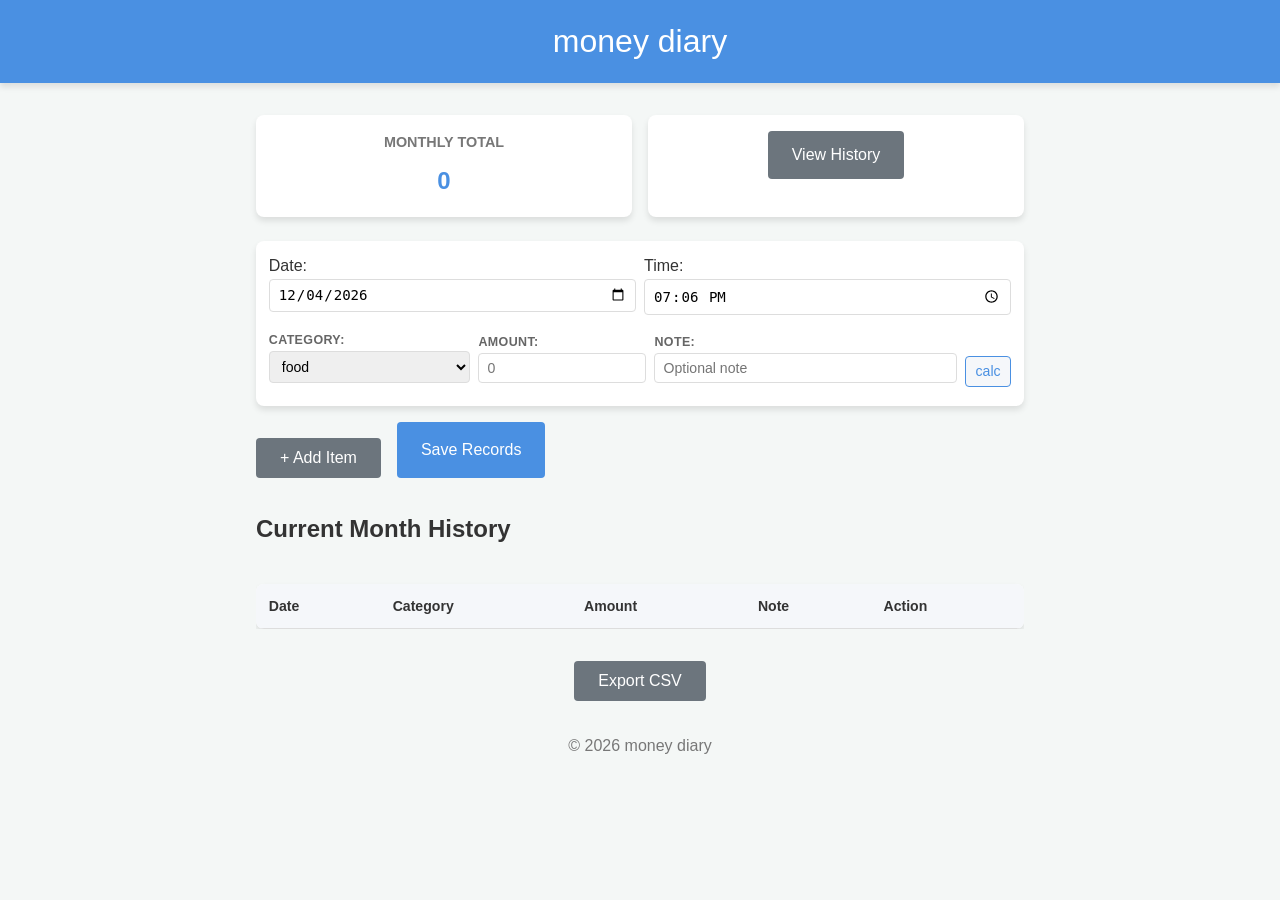
<file: index.html>
<!DOCTYPE html>
<html lang="ja">

<head>
    <meta charset="UTF-8">
    <meta name="viewport" content="width=device-width, initial-scale=1.0">
    <title>money diary - household account book</title>
    <link rel="stylesheet" href="./assets/css/sanitize.css">
    <link rel="stylesheet" href="./assets/css/base.css">
</head>

<body>
    <header>
        <h1>money diary</h1>
    </header>

    <main>
        <div class="summary-container">
            <div class="summary-card">
                <h3>Monthly Total</h3>
                <p id="amount-month">0</p>
            </div>

            <div class="summary-card">
                <a href="./partials/database.html" class="button button-secondary">View History</a>
            </div>
        </div>

        <div id="entry-container">
            <div class="date-time-inputs">
                <label>Date: <input type="date" id="date"></label>
                <label>Time: <input type="time" id="time"></label>
            </div>

            <div class="entry-row entry-item">
                <div class="entry-item-fields">
                    <label>Category:
                        <select class="category">
                            <option value="food">food</option>
                            <option value="entertainment">entertainment</option>
                            <option value="leisure">leisure</option>
                            <option value="transportation">transportation</option>
                            <option value="furniture">furniture</option>
                            <option value="utility">utility</option>
                            <option value="others">others</option>
                        </select>
                    </label>
                    <label>Amount: <input type="number" class="amount" min="0" placeholder="0"></label>
                    <label>Note: <input type="text" class="note" placeholder="Optional note"></label>
                    <button id="modal-open" class="button-modal" type="button">calc</button>
                </div>
                <div class="modal calc-modal"></div>
            </div>
        </div>

        <div class="action-buttons-group">
            <button type="button" id="add-entry-row" class="button button-secondary">+ Add Item</button>
            <button id="button-add" class="button">Save Records</button>
        </div>

        <h2>Current Month History</h2>
        <div style="overflow-x: auto;">
            <table id="history">
                <thead>
                    <tr>
                        <th>Date</th>
                        <th>Category</th>
                        <th>Amount</th>
                        <th>Note</th>
                        <th>Action</th>
                    </tr>
                </thead>
                <tbody id="history-list"></tbody>
            </table>
        </div>

        <div style="margin-top: 2rem; text-align: center;">
            <button class="button button-secondary" onclick="exportCSV()">Export CSV</button>
        </div>

    </main>

    <footer>
        <p style="text-align: center; color: #777; margin: 2rem 0;">&copy; 2026 money diary</p>
    </footer>

    <script type="module" src="assets/js/main.js"></script>
    <script type="module" src="assets/js/calculator.js"></script>

</body>

</html>
</file>
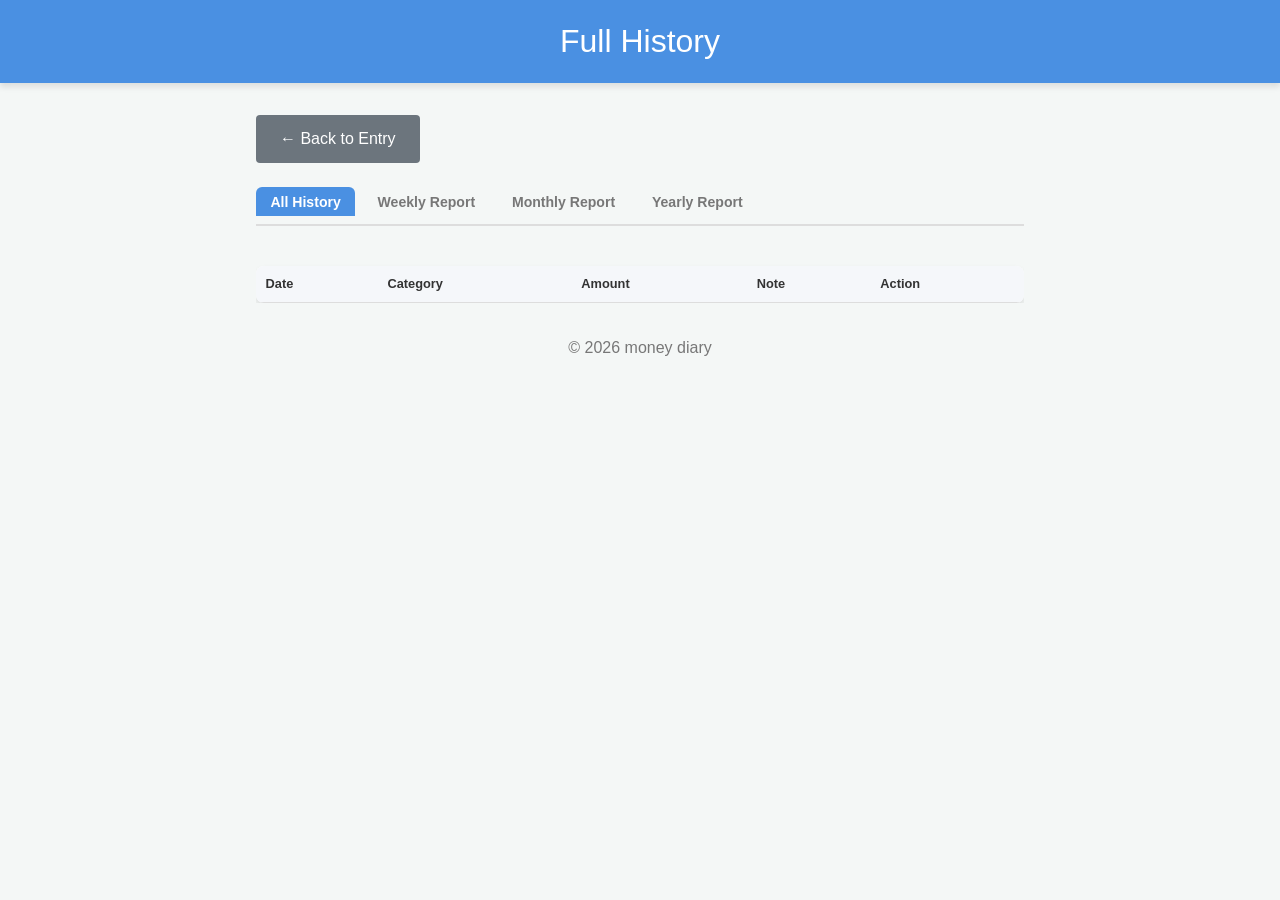
<file: partials/database.html>
<!DOCTYPE html>
<html lang="ja">
<head>
    <meta charset="UTF-8">
    <meta name="viewport" content="width=device-width, initial-scale=1.0">
    <title>all history - money diary</title>
    <link rel="stylesheet" href="../assets/css/sanitize.css">
    <link rel="stylesheet" href="../assets/css/base.css">
</head>
<body>
    <header>
        <h1>Full History</h1>
    </header>
    <main>
        <div style="margin-bottom: 1rem;">
            <a href="../index.html" class="button button-secondary">&larr; Back to Entry</a>
        </div>

        <div class="report-container">
            <div class="report-tabs">
                <button class="tab-button active" data-tab="history">All History</button>
                <button class="tab-button" data-tab="weekly">Weekly Report</button>
                <button class="tab-button" data-tab="monthly">Monthly Report</button>
                <button class="tab-button" data-tab="yearly">Yearly Report</button>
            </div>

            <div class="tab-content active" id="tab-history">
                <div style="overflow-x: auto;">
                    <table id="history">
                        <thead>
                            <tr>
                                <th>Date</th>
                                <th>Category</th>
                                <th>Amount</th>
                                <th>Note</th>
                                <th>Action</th>
                            </tr>
                        </thead>
                        <tbody id="full-history-list"></tbody>
                    </table>
                </div>
            </div>

            <div class="tab-content" id="tab-weekly">
                <div class="cards-grid" id="weekly-report-list"></div>
            </div>

            <div class="tab-content" id="tab-monthly">
                <div class="cards-grid" id="monthly-report-list"></div>
            </div>

            <div class="tab-content" id="tab-yearly">
                <div class="cards-grid" id="yearly-report-list"></div>
            </div>
        </div>
    </main>
    <footer>
        <p style="text-align: center; color: #777; margin: 2rem 0;">&copy; 2026 money diary</p>
    </footer>
    <script type="module" src="../assets/js/datatable.js"></script>
</body>
</html>
</file>
<file: assets/css/sanitize.css>
/* Document
 * ========================================================================== */

/**
 * Add border box sizing in all browsers (opinionated).
 */

*,
::before,
::after {
  box-sizing: border-box;
}

/**
 * 1. Add text decoration inheritance in all browsers (opinionated).
 * 2. Add vertical alignment inheritance in all browsers (opinionated).
 */

::before,
::after {
  text-decoration: inherit; /* 1 */
  vertical-align: inherit; /* 2 */
}

/**
 * 1. Use the default cursor in all browsers (opinionated).
 * 2. Change the line height in all browsers (opinionated).
 * 3. Use a 4-space tab width in all browsers (opinionated).
 * 4. Remove the grey highlight on links in iOS (opinionated).
 * 5. Prevent adjustments of font size after orientation changes in
 *    IE on Windows Phone and in iOS.
 * 6. Breaks words to prevent overflow in all browsers (opinionated).
 */

html {
  cursor: default; /* 1 */
  line-height: 1.5; /* 2 */
  -moz-tab-size: 4; /* 3 */
  tab-size: 4; /* 3 */
  -webkit-tap-highlight-color: transparent /* 4 */;
  -ms-text-size-adjust: 100%; /* 5 */
  -webkit-text-size-adjust: 100%; /* 5 */
  word-break: break-word; /* 6 */
}

/* Sections
 * ========================================================================== */

/**
 * Remove the margin in all browsers (opinionated).
 */

body {
  margin: 0;
}

/**
 * Correct the font size and margin on `h1` elements within `section` and
 * `article` contexts in Chrome, Edge, Firefox, and Safari.
 */

h1 {
  font-size: 2em;
  margin: 0.67em 0;
}

/* Grouping content
 * ========================================================================== */

/**
 * Remove the margin on nested lists in Chrome, Edge, IE, and Safari.
 */

dl dl,
dl ol,
dl ul,
ol dl,
ul dl {
  margin: 0;
}

/**
 * Remove the margin on nested lists in Edge 18- and IE.
 */

ol ol,
ol ul,
ul ol,
ul ul {
  margin: 0;
}

/**
 * 1. Add the correct sizing in Firefox.
 * 2. Show the overflow in Edge 18- and IE.
 */

hr {
  height: 0; /* 1 */
  overflow: visible; /* 2 */
}

/**
 * Add the correct display in IE.
 */

main {
  display: block;
}

/**
 * Remove the list style on navigation lists in all browsers (opinionated).
 */

nav ol,
nav ul {
  list-style: none;
  padding: 0;
}

/**
 * 1. Correct the inheritance and scaling of font size in all browsers.
 * 2. Correct the odd `em` font sizing in all browsers.
 */

pre {
  font-family: monospace, monospace; /* 1 */
  font-size: 1em; /* 2 */
}

/* Text-level semantics
 * ========================================================================== */

/**
 * Remove the gray background on active links in IE 10.
 */

a {
  background-color: transparent;
}

/**
 * Add the correct text decoration in Edge 18-, IE, and Safari.
 */

abbr[title] {
  text-decoration: underline;
  text-decoration: underline dotted;
}

/**
 * Add the correct font weight in Chrome, Edge, and Safari.
 */

b,
strong {
  font-weight: bolder;
}

/**
 * 1. Correct the inheritance and scaling of font size in all browsers.
 * 2. Correct the odd `em` font sizing in all browsers.
 */

code,
kbd,
samp {
  font-family: monospace, monospace; /* 1 */
  font-size: 1em; /* 2 */
}

/**
 * Add the correct font size in all browsers.
 */

small {
  font-size: 80%;
}

/* Embedded content
 * ========================================================================== */

/*
 * Change the alignment on media elements in all browsers (opinionated).
 */

audio,
canvas,
iframe,
img,
svg,
video {
  vertical-align: middle;
}

/**
 * Add the correct display in IE 9-.
 */

audio,
video {
  display: inline-block;
}

/**
 * Add the correct display in iOS 4-7.
 */

audio:not([controls]) {
  display: none;
  height: 0;
}

/**
 * Remove the border on iframes in all browsers (opinionated).
 */

iframe {
  border-style: none;
}

/**
 * Remove the border on images within links in IE 10-.
 */

img {
  border-style: none;
}

/**
 * Change the fill color to match the text color in all browsers (opinionated).
 */

svg:not([fill]) {
  fill: currentColor;
}

/**
 * Hide the overflow in IE.
 */

svg:not(:root) {
  overflow: hidden;
}

/* Tabular data
 * ========================================================================== */

/**
 * Collapse border spacing in all browsers (opinionated).
 */

table {
  border-collapse: collapse;
}

/* Forms
 * ========================================================================== */

/**
 * Remove the margin on controls in Safari.
 */

button,
input,
select {
  margin: 0;
}

/**
 * 1. Show the overflow in IE.
 * 2. Remove the inheritance of text transform in Edge 18-, Firefox, and IE.
 */

button {
  overflow: visible; /* 1 */
  text-transform: none; /* 2 */
}

/**
 * Correct the inability to style buttons in iOS and Safari.
 */

button,
[type="button"],
[type="reset"],
[type="submit"] {
  -webkit-appearance: button;
}

/**
 * 1. Change the inconsistent appearance in all browsers (opinionated).
 * 2. Correct the padding in Firefox.
 */

fieldset {
  border: 1px solid #a0a0a0; /* 1 */
  padding: 0.35em 0.75em 0.625em; /* 2 */
}

/**
 * Show the overflow in Edge 18- and IE.
 */

input {
  overflow: visible;
}

/**
 * 1. Correct the text wrapping in Edge 18- and IE.
 * 2. Correct the color inheritance from `fieldset` elements in IE.
 */

legend {
  color: inherit; /* 2 */
  display: table; /* 1 */
  max-width: 100%; /* 1 */
  white-space: normal; /* 1 */
}

/**
 * 1. Add the correct display in Edge 18- and IE.
 * 2. Add the correct vertical alignment in Chrome, Edge, and Firefox.
 */

progress {
  display: inline-block; /* 1 */
  vertical-align: baseline; /* 2 */
}

/**
 * Remove the inheritance of text transform in Firefox.
 */

select {
  text-transform: none;
}

/**
 * 1. Remove the margin in Firefox and Safari.
 * 2. Remove the default vertical scrollbar in IE.
 * 3. Change the resize direction in all browsers (opinionated).
 */

textarea {
  margin: 0; /* 1 */
  overflow: auto; /* 2 */
  resize: vertical; /* 3 */
}

/**
 * Remove the padding in IE 10-.
 */

[type="checkbox"],
[type="radio"] {
  padding: 0;
}

/**
 * 1. Correct the odd appearance in Chrome, Edge, and Safari.
 * 2. Correct the outline style in Safari.
 */

[type="search"] {
  -webkit-appearance: textfield; /* 1 */
  outline-offset: -2px; /* 2 */
}

/**
 * Correct the cursor style of increment and decrement buttons in Safari.
 */

::-webkit-inner-spin-button,
::-webkit-outer-spin-button {
  height: auto;
}

/**
 * Correct the text style of placeholders in Chrome, Edge, and Safari.
 */

::-webkit-input-placeholder {
  color: inherit;
  opacity: 0.54;
}

/**
 * Remove the inner padding in Chrome, Edge, and Safari on macOS.
 */

::-webkit-search-decoration {
  -webkit-appearance: none;
}

/**
 * 1. Correct the inability to style upload buttons in iOS and Safari.
 * 2. Change font properties to `inherit` in Safari.
 */

::-webkit-file-upload-button {
  -webkit-appearance: button; /* 1 */
  font: inherit; /* 2 */
}

/**
 * Remove the inner border and padding of focus outlines in Firefox.
 */

::-moz-focus-inner {
  border-style: none;
  padding: 0;
}

/**
 * Restore the focus outline styles unset by the previous rule in Firefox.
 */

:-moz-focusring {
  outline: 1px dotted ButtonText;
}

/**
 * Remove the additional :invalid styles in Firefox.
 */

:-moz-ui-invalid {
  box-shadow: none;
}

/* Interactive
 * ========================================================================== */

/*
 * Add the correct display in Edge 18- and IE.
 */

details {
  display: block;
}

/*
 * Add the correct styles in Edge 18-, IE, and Safari.
 */

dialog {
  background-color: white;
  border: solid;
  color: black;
  display: block;
  height: -moz-fit-content;
  height: -webkit-fit-content;
  height: fit-content;
  left: 0;
  margin: auto;
  padding: 1em;
  position: absolute;
  right: 0;
  width: -moz-fit-content;
  width: -webkit-fit-content;
  width: fit-content;
}

dialog:not([open]) {
  display: none;
}

/*
 * Add the correct display in all browsers.
 */

summary {
  display: list-item;
}

/* Scripting
 * ========================================================================== */

/**
 * Add the correct display in IE 9-.
 */

canvas {
  display: inline-block;
}

/**
 * Add the correct display in IE.
 */

template {
  display: none;
}

/* User interaction
 * ========================================================================== */

/*
 * 1. Remove the tapping delay in IE 10.
 * 2. Remove the tapping delay on clickable elements
      in all browsers (opinionated).
 */

a,
area,
button,
input,
label,
select,
summary,
textarea,
[tabindex] {
  -ms-touch-action: manipulation; /* 1 */
  touch-action: manipulation; /* 2 */
}

/**
 * Add the correct display in IE 10-.
 */

[hidden] {
  display: none;
}

/* Accessibility
 * ========================================================================== */

/**
 * Change the cursor on busy elements in all browsers (opinionated).
 */

[aria-busy="true"] {
  cursor: progress;
}

/*
 * Change the cursor on control elements in all browsers (opinionated).
 */

[aria-controls] {
  cursor: pointer;
}

/*
 * Change the cursor on disabled, not-editable, or otherwise
 * inoperable elements in all browsers (opinionated).
 */

[aria-disabled="true"],
[disabled] {
  cursor: not-allowed;
}

/*
 * Change the display on visually hidden accessible elements
 * in all browsers (opinionated).
 */

[aria-hidden="false"][hidden] {
  display: initial;
}

[aria-hidden="false"][hidden]:not(:focus) {
  clip: rect(0, 0, 0, 0);
  position: absolute;
}
</file>
<file: assets/css/base.css>
:root {
    --primary-color: #4a90e2;
    --secondary-color: #f5f7fa;
    --accent-color: #e74c3c;
    --text-color: #333;
    --bg-color: #f4f7f6;
    --card-bg: #ffffff;
    --border-color: #ddd;
    --success-color: #2ecc71;
    --shadow: 0 4px 6px rgba(0, 0, 0, 0.1);
}

* {
    box-sizing: border-box;
}

body {
    font-family: 'Segoe UI', Tahoma, Geneva, Verdana, sans-serif;
    line-height: 1.6;
    color: var(--text-color);
    background-color: var(--bg-color);
    margin: 0;
    padding: 0;
}

header {
    background-color: var(--primary-color);
    color: white;
    padding: 1rem 2rem;
    text-align: center;
    box-shadow: var(--shadow);
}

header h1 {
    margin: 0;
    font-weight: 300;
}

main {
    max-width: 800px;
    margin: 2rem auto;
    padding: 0 1rem;
}

a {
    color: var(--primary-color);
    text-decoration: none;
}

a:hover {
    text-decoration: underline;
}

/* Entry Container & Rows */
#entry-container {
    background: var(--card-bg);
    padding: 0.8rem;
    border-radius: 8px;
    box-shadow: var(--shadow);
    margin-bottom: 1rem;
}

.date-time-inputs {
    display: flex;
    gap: 0.5rem;
    margin-bottom: 0.6rem;
    flex-wrap: wrap;
}

.date-time-inputs label {
    flex: 1;
    min-width: 150px;
}

.date-time-inputs input {
    flex: 1;
    min-width: 120px;
}

.entry-row {
    border-bottom: 1px solid var(--border-color);
    padding: 0.4rem 0;
    position: relative;
}

.entry-row:last-child {
    border-bottom: none;
}

.entry-row label {
    display: block;
    margin-bottom: 0.2rem;
    font-weight: 600;
    font-size: 0.78rem;
    color: #666;
    text-transform: uppercase;
    letter-spacing: 0.03em;
}

.entry-item-fields {
    display: grid;
    grid-template-columns: 1.2fr 1fr 1.8fr auto;
    gap: 0.5rem;
    align-items: end;
}

input, select {
    width: 100%;
    padding: 0.4rem 0.5rem;
    border: 1px solid var(--border-color);
    border-radius: 4px;
    font-size: 0.88rem;
}

input:focus, select:focus {
    outline: none;
    border-color: var(--primary-color);
    box-shadow: 0 0 0 2px rgba(74, 144, 226, 0.2);
}

/* Buttons */
.button {
    background-color: var(--primary-color);
    color: white;
    padding: 0.7rem 1.5rem;
    border: none;
    border-radius: 4px;
    cursor: pointer;
    font-size: 1rem;
    transition: background 0.3s ease;
    display: inline-block;
}

.button:hover {
    background-color: #357abd;
}

.button-secondary {
    background-color: #6c757d;
}

.button-secondary:hover {
    background-color: #5a6268;
}

.button-modal {
    background-color: var(--secondary-color);
    color: var(--primary-color);
    border: 1px solid var(--primary-color);
    padding: 0.4rem 0.6rem;
    border-radius: 4px;
    cursor: pointer;
    font-size: 0.88rem;
    transition: all 0.2s ease;
}

.button-modal:hover {
    background-color: var(--primary-color);
    color: white;
}

.button-delete {
    background-color: var(--accent-color);
    color: white;
    border: none;
    padding: 0.4rem 0.8rem;
    border-radius: 4px;
    cursor: pointer;
    font-size: 0.85rem;
}

.button-delete:hover {
    background-color: #c0392b;
}

#add-entry-row {
    margin-top: 1rem;
}

/* Summary Cards */
.summary-container {
    display: flex;
    gap: 1rem;
    margin-bottom: 1.5rem;
}

.summary-card {
    flex: 1;
    background: var(--card-bg);
    padding: 1rem;
    border-radius: 8px;
    box-shadow: var(--shadow);
    text-align: center;
}

.summary-card h3 {
    margin: 0;
    font-size: 0.9rem;
    color: #777;
    text-transform: uppercase;
}

.summary-card p {
    margin: 0.5rem 0 0;
    font-size: 1.5rem;
    font-weight: bold;
    color: var(--primary-color);
}

/* Table */
table {
    width: 100%;
    background: var(--card-bg);
    border-radius: 8px;
    overflow: hidden;
    box-shadow: var(--shadow);
    border-collapse: collapse;
    margin-top: 1rem;
    font-size: 0.88rem;
}

th, td {
    padding: 0.65rem 0.8rem;
    text-align: left;
    border-bottom: 1px solid var(--border-color);
}

th {
    background-color: var(--secondary-color);
    font-weight: 600;
}

tr:last-child td {
    border-bottom: none;
}

tr:hover {
    background-color: #f9f9f9;
}

/* Modal */
.modal {
    display: none;
    position: fixed;
    z-index: 1000;
    top: 0;
    left: 0;
    width: 100%;
    height: 100%;
    background: rgba(0, 0, 0, 0.6);
    backdrop-filter: blur(4px);
    justify-content: center;
    align-items: center;
}

.modal-content {
    background: white;
    width: 90%;
    max-width: 400px;
    border-radius: 12px;
    box-shadow: 0 10px 25px rgba(0,0,0,0.2);
    overflow: hidden;
    animation: slideUp 0.3s ease-out;
}

@keyframes slideUp {
    from { transform: translateY(20px); opacity: 0; }
    to { transform: translateY(0); opacity: 1; }
}

.modal-header {
    background: var(--primary-color);
    color: white;
    padding: 1rem;
    display: flex;
    justify-content: space-between;
    align-items: center;
}

.modal-header h2 {
    margin: 0;
    font-size: 1.2rem;
}

.modal-close {
    cursor: pointer;
    font-size: 1.5rem;
}

.modal-body {
    padding: 1.5rem;
}

/* Calculator Grid */
.calculator {
    display: grid;
    grid-template-columns: repeat(4, 1fr);
    gap: 0.5rem;
    margin-top: 1rem;
}

.button-calculator {
    padding: 1rem;
    font-size: 1.2rem;
    border: none;
    border-radius: 8px;
    background: var(--secondary-color);
    color: var(--text-color);
    cursor: pointer;
    transition: all 0.2s;
}

.button-calculator:hover {
    background: #e2e8f0;
}

.button-calculator.operator {
    background: #edf2f7;
    color: var(--primary-color);
    font-weight: bold;
}

.button-calculator.equal {
    background: var(--primary-color);
    color: white;
    grid-column: span 2;
}

.calculator-display {
    text-align: right;
    margin-bottom: 1rem;
}

.calculator-display input {
    text-align: right;
    font-family: 'Courier New', Courier, monospace;
}

#calculator-equation {
    font-size: 0.9rem;
    color: #666;
    border: none;
    background: transparent;
    padding: 0;
}

#calculator-amount {
    font-size: 2rem;
    font-weight: bold;
    border: none;
    background: transparent;
    padding: 0;
}

.action-buttons-group {
    display: flex;
    gap: 1rem;
    margin-bottom: 2rem;
}

/* Responsive */
@media (max-width: 600px) {
    #entry-container,
    .action-buttons-group {
        max-width: 420px;
        width: 94%;
        margin-left: auto;
        margin-right: auto;
        box-sizing: border-box;
    }

    .entry-item-fields {
        display: grid;
        grid-template-columns: repeat(4, 1fr);
        gap: 0.5rem;
    }
    
    .entry-item-fields label:nth-child(1),
    .entry-item-fields label:nth-child(2) {
        grid-column: span 2;
    }
    
    .entry-item-fields label:nth-child(3) {
        grid-column: span 3;
    }
    
    .entry-item-fields .button-modal {
        grid-column: span 1;
        width: 100%;
        text-align: center;
    }

    .date-time-inputs {
        flex-direction: column;
    }

    .summary-container {
        flex-direction: column;
    }

    .action-buttons-group {
        flex-direction: column;
        gap: 0.75rem;
    }

    .action-buttons-group .button {
        width: 100%;
        text-align: center;
    }

    table {
        font-size: 0.76rem;
    }

    th, td {
        white-space: nowrap;
        padding: 0.45rem 0.4rem;
    }

    .button-delete {
        padding: 0.2rem 0.4rem;
        font-size: 0.68rem;
    }

    .summary-card h3,
    .summary-card p,
    #entry-total-container,
    .report-card h3,
    .report-total,
    .breakdown-item {
        white-space: nowrap;
    }

    .report-tabs {
        flex-wrap: wrap;
        border-bottom: none;
        padding-bottom: 0;
        gap: 0.5rem;
    }

    .tab-button {
        flex: 1 1 calc(50% - 0.25rem);
        text-align: center;
        border-radius: 6px;
        padding: 0.45rem 0.6rem;
        font-size: 0.8rem;
    }
}

.month-header {
    font-size: 1.4rem;
    font-weight: bold;
}

#entry-total-container {
    margin-top: 1rem;
    padding-top: 1rem;
    border-top: 1px dashed var(--border-color);
    display: flex;
    justify-content: flex-end;
    align-items: center;
    gap: 0.5rem;
    font-weight: bold;
    font-size: 1.1rem;
    color: var(--text-color);
}

#entry-total-amount {
    color: var(--primary-color);
    font-size: 1.3rem;
}

/* Report Tabs */
.report-container {
    margin-top: 1.5rem;
}

.report-tabs {
    display: flex;
    gap: 0.5rem;
    margin-bottom: 1.5rem;
    border-bottom: 2px solid var(--border-color);
    padding-bottom: 0.5rem;
    overflow-x: auto;
}

.tab-button {
    background: none;
    border: none;
    padding: 0.4rem 0.9rem;
    font-size: 0.88rem;
    font-weight: 600;
    color: #777;
    cursor: pointer;
    border-radius: 6px 6px 0 0;
    transition: all 0.3s ease;
    white-space: nowrap;
}

.tab-button:hover {
    color: var(--primary-color);
    background-color: var(--secondary-color);
}

.tab-button.active {
    color: white;
    background-color: var(--primary-color);
}

.tab-content {
    display: none;
}

.tab-content.active {
    display: block;
    animation: fadeIn 0.4s ease-in-out;
}

@keyframes fadeIn {
    from { opacity: 0; transform: translateY(10px); }
    to { opacity: 1; transform: translateY(0); }
}

/* Report Cards Grid */
.cards-grid {
    display: grid;
    grid-template-columns: repeat(auto-fill, minmax(280px, 1fr));
    gap: 1.5rem;
    margin-top: 1rem;
}

.report-card {
    background: var(--card-bg);
    border-radius: 12px;
    box-shadow: var(--shadow);
    padding: 1.5rem;
    border-left: 5px solid var(--primary-color);
    transition: transform 0.2s, box-shadow 0.2s;
}

.report-card:hover {
    transform: translateY(-4px);
    box-shadow: 0 6px 12px rgba(0,0,0,0.15);
}

.report-card h3 {
    margin: 0 0 0.5rem;
    font-size: 1.2rem;
    color: var(--text-color);
}

.report-card .report-total {
    font-size: 1.6rem;
    font-weight: bold;
    color: var(--primary-color);
    margin: 0.5rem 0 1rem;
}

.report-card .report-breakdown {
    border-top: 1px solid var(--border-color);
    padding-top: 0.75rem;
}

.report-card .breakdown-title {
    font-size: 0.85rem;
    text-transform: uppercase;
    color: #777;
    margin-bottom: 0.5rem;
    font-weight: bold;
}

.report-card .breakdown-item {
    display: flex;
    justify-content: space-between;
    font-size: 0.9rem;
    margin-bottom: 0.3rem;
}

.report-card .breakdown-label {
    color: #555;
    text-transform: capitalize;
}

.report-card .breakdown-val {
    font-weight: 600;
}

/* Donut Chart and Legend */
.chart-container {
    display: flex;
    justify-content: center;
    align-items: center;
    margin: 1.5rem 0;
}

.donut-chart {
    width: 130px;
    height: 130px;
    border-radius: 50%;
    position: relative;
    box-shadow: 0 4px 10px rgba(0, 0, 0, 0.08);
    transition: transform 0.3s ease, box-shadow 0.3s ease;
}

.donut-chart:hover {
    transform: scale(1.06);
    box-shadow: 0 6px 15px rgba(0, 0, 0, 0.12);
}

.donut-center {
    width: 70px;
    height: 70px;
    background: var(--card-bg);
    border-radius: 50%;
    position: absolute;
    top: 50%;
    left: 50%;
    transform: translate(-50%, -50%);
    box-shadow: inset 0 2px 5px rgba(0, 0, 0, 0.05);
}

.category-legend-color {
    display: inline-block;
    width: 10px;
    height: 10px;
    border-radius: 50%;
    margin-right: 8px;
    vertical-align: middle;
}

/* Report Container (All History) Table compact styles */
.report-container table {
    font-size: 0.8rem;
}

.report-container th,
.report-container td {
    padding: 0.5rem 0.6rem;
}

.report-container .button-delete {
    padding: 0.2rem 0.4rem;
    font-size: 0.72rem;
}

@media (max-width: 600px) {
    .report-container table {
        font-size: 0.7rem;
    }

    .report-container th,
    .report-container td {
        padding: 0.35rem 0.3rem;
    }

    .report-container .button-delete {
        padding: 0.15rem 0.3rem;
        font-size: 0.64rem;
    }
}
</file>
